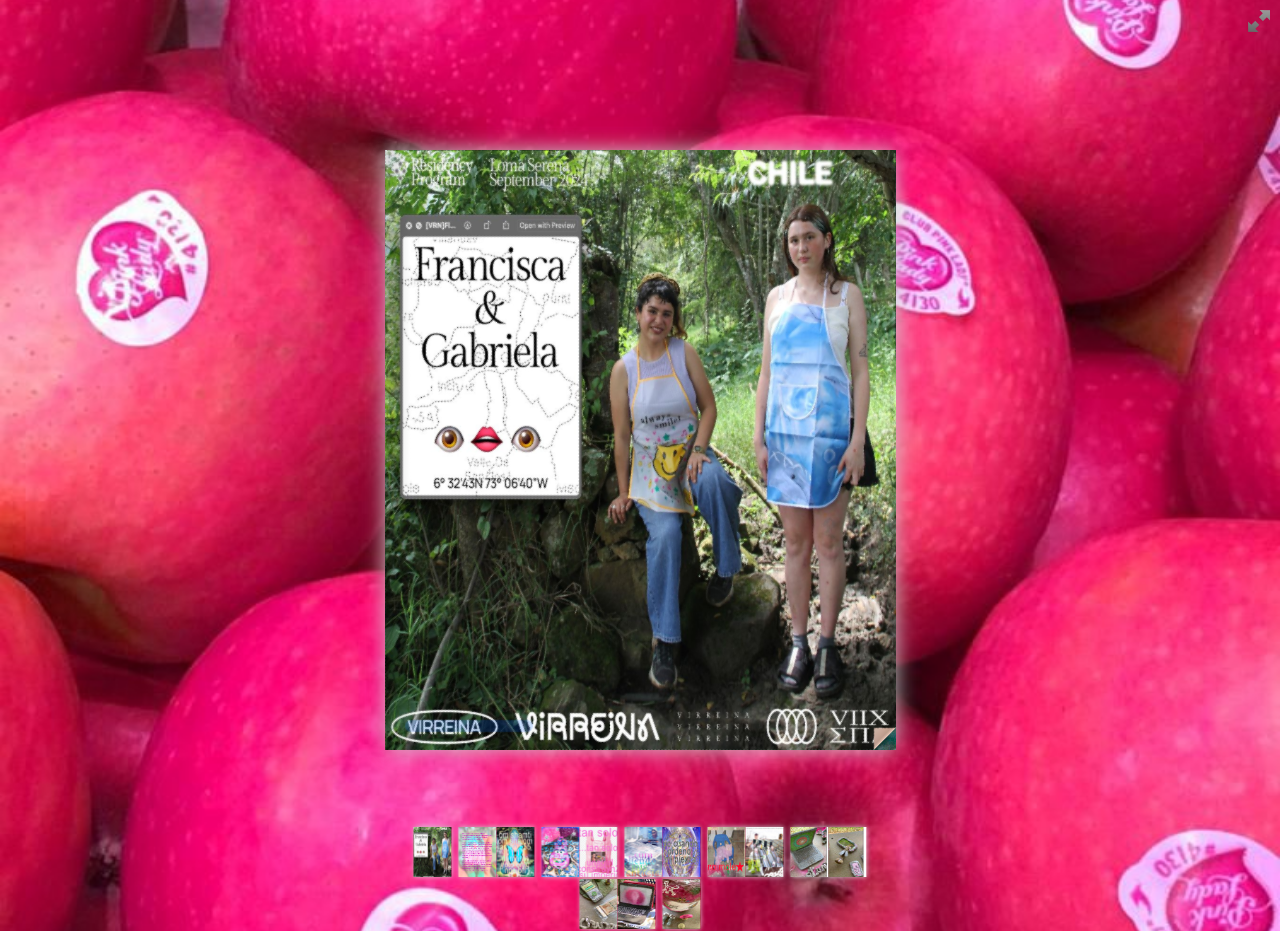
<file: index.html>
<!doctype html>
<html lang="en">
<head>
<title>Using turn.js and the new zoom feature</title>
<meta name="viewport" content="width = 1050, user-scalable = no" />
<script type="text/javascript" src="./assets/extras/jquery.min.js"></script>
<script type="text/javascript" src="./assets/lib/hash.js"></script>
<script type="text/javascript" src="./assets/lib/turn.min.js"></script>
<script type="text/javascript" src="./assets/lib/zoom.min.js"></script>
<script type="text/javascript" src="./assets/js/magazine.js"></script>
<link rel="stylesheet" href="./assets/css/magazine.css">
</head>
<body>

<div id="canvas">

<div class="zoom-icon zoom-icon-in"></div>

<div class="magazine-viewport">
	<div class="container">
		<div class="magazine">
			<!-- Next button -->
			<div ignore="1" class="next-button"></div>
			<!-- Previous button -->
			<div ignore="1" class="previous-button"></div>
		</div>
	</div>
</div>

<!-- Thumbnails -->
<div class="thumbnails">
	<div>
		<ul>
			<li class="i">
				<img src="./assets/pages/1-thumb.jpg" width="76" height="100" class="page-1">
				<span>1</span>
			</li>
			<li class="d">
				<img src="./assets/pages/2-thumb.jpg" width="76" height="100" class="page-2">
				<img src="./assets/pages/3-thumb.jpg" width="76" height="100" class="page-3">
				<span>2-3</span>
			</li>
			<li class="d">
				<img src="./assets/pages/4-thumb.jpg" width="76" height="100" class="page-4">
				<img src="./assets/pages/5-thumb.jpg" width="76" height="100" class="page-5">
				<span>4-5</span>
			</li>
			<li class="d">
				<img src="./assets/pages/6-thumb.jpg" width="76" height="100" class="page-6">
				<img src="./assets/pages/7-thumb.jpg" width="76" height="100" class="page-7">
				<span>6-7</span>
			</li>
			<li class="d">
				<img src="./assets/pages/8-thumb.jpg" width="76" height="100" class="page-8">
				<img src="./assets/pages/9-thumb.jpg" width="76" height="100" class="page-9">
				<span>8-9</span>
			</li>
			<li class="d">
				<img src="./assets/pages/10-thumb.jpg" width="76" height="100" class="page-10">
				<img src="./assets/pages/11-thumb.jpg" width="76" height="100" class="page-11">
				<span>10-11</span>
			</li>
			<li class="d">
				<img src="./assets/pages/12-thumb.jpg" width="76" height="100" class="page-12">
				<img src="./assets/pages/13-thumb.jpg" width="76" height="100" class="page-13">
				<span>12-13</span>
			</li>
			<li class="i">
				<img src="./assets/pages/14-thumb.jpg" width="76" height="100" class="page-14">
				<span>14</span>
			</li>
		<ul>
	<div>	
</div>
</div>

<script type="text/javascript">

function loadApp() {

 	$('#canvas').fadeIn(1000);

 	var flipbook = $('.magazine');

 	// Check if the CSS was already loaded
	
	if (flipbook.width()==0 || flipbook.height()==0) {
		setTimeout(loadApp, 10);
		return;
	}
	
	// Create the flipbook

	flipbook.turn({
			
			// Magazine width

			width: 1022,

			// Magazine height

			height: 600,

			// Duration in millisecond

			duration: 1000,

			// Hardware acceleration

			acceleration: true,

			// Enables gradients

			gradients: true,
			
			// Auto center this flipbook

			autoCenter: true,

			// Elevation from the edge of the flipbook when turning a page

			elevation: 50,

			// The number of pages

			pages: 14,

			// Events

			when: {
				turning: function(event, page, view) {
					
					var book = $(this),
					currentPage = book.turn('page'),
					pages = book.turn('pages');
			
					// Update the current URI

					Hash.go('page/' + page).update();

					// Show and hide navigation buttons

					disableControls(page);
					

					$('.thumbnails .page-'+currentPage).
						parent().
						removeClass('current');

					$('.thumbnails .page-'+page).
						parent().
						addClass('current');



				},

				turned: function(event, page, view) {

					disableControls(page);

					$(this).turn('center');

					if (page==1) { 
						$(this).turn('peel', 'br');
					}

				},

				missing: function (event, pages) {

					// Add pages that aren't in the magazine

					for (var i = 0; i < pages.length; i++)
						addPage(pages[i], $(this));

				}
			}

	});

	// Zoom.js

	$('.magazine-viewport').zoom({
		flipbook: $('.magazine'),

		max: function() { 
			
			return largeMagazineWidth()/$('.magazine').width();

		}, 

		when: {

			swipeLeft: function() {

				$(this).zoom('flipbook').turn('next');

			},

			swipeRight: function() {
				
				$(this).zoom('flipbook').turn('previous');

			},

			resize: function(event, scale, page, pageElement) {

				if (scale==1)
					loadSmallPage(page, pageElement);
				else
					loadLargePage(page, pageElement);

			},

			zoomIn: function () {

				$('.thumbnails').hide();
				$('.made').hide();
				$('.magazine').removeClass('animated').addClass('zoom-in');
				$('.zoom-icon').removeClass('zoom-icon-in').addClass('zoom-icon-out');
				
				if (!window.escTip && !$.isTouch) {
					escTip = true;

					$('<div />', {'class': 'exit-message'}).
						html('<div>Press ESC to exit</div>').
							appendTo($('body')).
							delay(2000).
							animate({opacity:0}, 500, function() {
								$(this).remove();
							});
				}
			},

			zoomOut: function () {

				$('.exit-message').hide();
				$('.thumbnails').fadeIn();
				$('.made').fadeIn();
				$('.zoom-icon').removeClass('zoom-icon-out').addClass('zoom-icon-in');

				setTimeout(function(){
					$('.magazine').addClass('animated').removeClass('zoom-in');
					resizeViewport();
				}, 0);

			}
		}
	});

	// Zoom event

	if ($.isTouch)
		$('.magazine-viewport').on('zoom.doubleTap', zoomTo);
	else
		$('.magazine-viewport').on('zoom.tap', zoomTo);


	// Using arrow keys to turn the page

	$(document).on('keydown',function(e){

		var previous = 37, next = 39, esc = 27;

		switch (e.keyCode) {
			case previous:

				// left arrow
				$('.magazine').turn('previous');
				e.preventDefault();

			break;
			case next:

				//right arrow
				$('.magazine').turn('next');
				e.preventDefault();

			break;
			case esc:
				
				$('.magazine-viewport').zoom('zoomOut');	
				e.preventDefault();

			break;
		}
	});

	// URIs - Format #/page/1 

	Hash.on('^page\/([0-9]*)$', {
		yep: function(path, parts) {
			var page = parts[1];

			if (page!==undefined) {
				if ($('.magazine').turn('is'))
					$('.magazine').turn('page', page);
			}

		},
		nop: function(path) {

			if ($('.magazine').turn('is'))
				$('.magazine').turn('page', 1);
		}
	});


	$(window).on('resize',function() {
		resizeViewport();
	}).on('orientationchange', function() {
		resizeViewport();
	});

	// Events for thumbnails

	$('.thumbnails').on('click', function(event) {
		
		var page;

		if (event.target && (page=/page-([0-9]+)/.exec($(event.target).attr('class'))) ) {
		
			$('.magazine').turn('page', page[1]);
		}
	});

	$('.thumbnails li').
		on($.mouseEvents.over, function() {
			
			$(this).addClass('thumb-hover');

		}).on($.mouseEvents.out, function() {
			
			$(this).removeClass('thumb-hover');

		});

	if ($.isTouch) {
	
		$('.thumbnails').
			addClass('thumbanils-touch').
			on($.mouseEvents.move, function(event) {
				event.preventDefault();
			});

	} else {

		$('.thumbnails ul').on('mouseover', function() {

			$('.thumbnails').addClass('thumbnails-hover');

		}).on('mousedown',function() {

			return false;

		}).on('mouseout',function() {

			$('.thumbnails').removeClass('thumbnails-hover');

		});

	}


	// Regions

	if ($.isTouch) {
		$('.magazine').on('touchstart', regionClick);
	} else {
		$('.magazine').on('click', regionClick);
	}

	// Events for the next button

	$('.next-button').on($.mouseEvents.over, function() {
		
		$(this).addClass('next-button-hover');

	}).on($.mouseEvents.out, function() {
		
		$(this).removeClass('next-button-hover');

	}).on($.mouseEvents.down, function() {
		
		$(this).addClass('next-button-down');

	}).on($.mouseEvents.up, function() {
		
		$(this).removeClass('next-button-down');

	}).on('click', function() {
		
		$('.magazine').turn('next');

	});

	// Events for the next button
	
	$('.previous-button').on($.mouseEvents.over, function() {
		
		$(this).addClass('previous-button-hover');

	}).on($.mouseEvents.out, function() {
		
		$(this).removeClass('previous-button-hover');

	}).on($.mouseEvents.down, function() {
		
		$(this).addClass('previous-button-down');

	}).on($.mouseEvents.up, function() {
		
		$(this).removeClass('previous-button-down');

	}).on('click', function() {
		
		$('.magazine').turn('previous');

	});


	resizeViewport();

	$('.magazine').addClass('animated');

}

// Zoom icon

 $('.zoom-icon').on('mouseover', function() { 
 	
 	if ($(this).hasClass('zoom-icon-in'))
 		$(this).addClass('zoom-icon-in-hover');

 	if ($(this).hasClass('zoom-icon-out'))
 		$(this).addClass('zoom-icon-out-hover');
 
 }).on('mouseout', function() { 
 	
 	 if ($(this).hasClass('zoom-icon-in'))
 		$(this).removeClass('zoom-icon-in-hover');
 	
 	if ($(this).hasClass('zoom-icon-out'))
 		$(this).removeClass('zoom-icon-out-hover');

 }).on('click', function() {

 	if ($(this).hasClass('zoom-icon-in'))
 		$('.magazine-viewport').zoom('zoomIn');
 	else if ($(this).hasClass('zoom-icon-out'))	
		$('.magazine-viewport').zoom('zoomOut');

 });

 $('#canvas').hide();

// Load turn.js

loadApp()

</script>

</body>
</html>
</file>
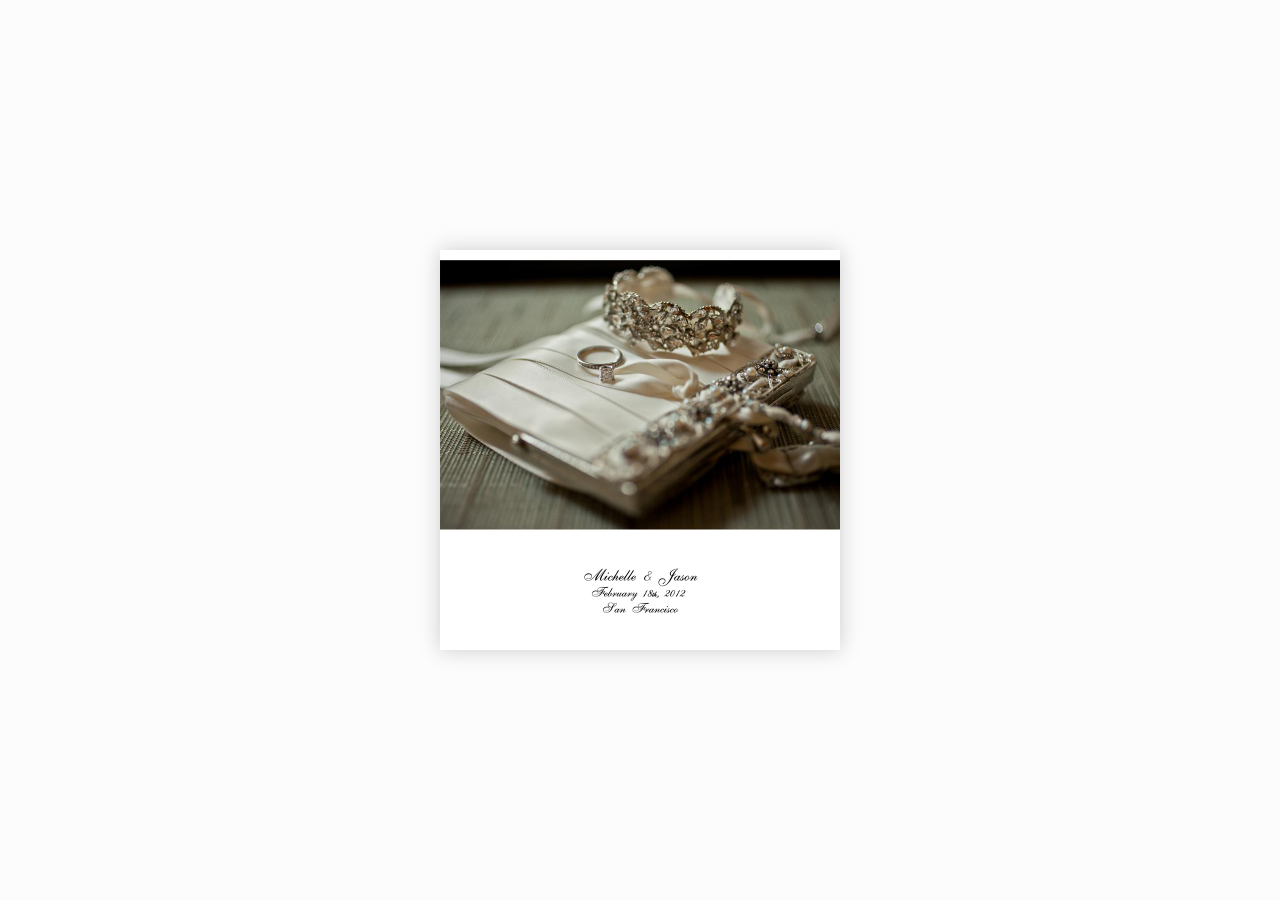
<file: assets/samples/double-page/index.html>
<!doctype html>
<html lang="en">
<head>
<meta name="viewport" content="width = 1050, user-scalable = no" />
<script type="text/javascript" src="../../extras/jquery.min.js"></script>
<script type="text/javascript" src="../../lib/turn.min.js"></script>
<script type="text/javascript" src="../../lib/scissor.min.js"></script>
<link rel="stylesheet" href="css/double-page.css">
</head>
<body>

<div class="flipbook-viewport">
	<div class="container">
		<div class="flipbook">
			<div class="page" style="background-image:url(pages/1.jpg)"></div>
			<div class="double" style="background-image:url(pages/2.jpg)"></div>
			<div class="double" style="background-image:url(pages/3.jpg)"></div>
			<div class="double" style="background-image:url(pages/4.jpg)"></div>
			<div class="double" style="background-image:url(pages/5.jpg)"></div>
			<div class="double" style="background-image:url(pages/6.jpg)"></div>
			<div class="page" style="background-image:url(pages/7.jpg)"></div>
		</div>
	</div>
</div>


<script type="text/javascript">

function loadApp() {

	var flipbook = $('.flipbook');

 	// Check if the CSS was already loaded
	
	if (flipbook.width()==0 || flipbook.height()==0) {
		setTimeout(loadApp, 10);
		return;
	}

	$('.flipbook .double').scissor();

	// Create the flipbook

	$('.flipbook').turn({
			// Elevation

			elevation: 50,
			
			// Enable gradients

			gradients: true,
			
			// Auto center this flipbook

			autoCenter: true

	});
}

// Load turn.js

loadApp()

</script>

</body>
</html>
</file>
<file: assets/css/magazine.css>
body{
	overflow:hidden;
	background-color:#fcfcfc;
	background-color:#ff0077;
	background-image: url('../pics/bg.jpg');
	background-position: center center;
	background-size: cover;
	margin:0;
	padding:0;
}

.magazine-viewport .container{
	position:absolute;
	top:50%;
	left:50%;
	width:92px;
	height:600px;
	margin:auto;
}

.magazine-viewport .magazine{
	width:922px;
	height:600px;
	left:-461px;
	top:-300px;
}

.magazine-viewport .page{
	width:461px;
	height:600px;
	background-color:white;
	background-repeat:no-repeat;
	background-size:100% 100%;
}

.magazine-viewport .zoomer .region{
	display:none;
}

.magazine .region{
	position:absolute;
	overflow:hidden;
	background:#0066FF;
	opacity:0.2;
	-webkit-border-radius:10px;
	border-radius:10px;
	cursor:pointer;
	-webkit-filter: alpha(opacity=20);
	filter: alpha(opacity=20);
}

.magazine .region:hover{
	opacity:0.5;
	-webkit-filter: alpha(opacity=50);
	filter: alpha(opacity=50);
}

.magazine .region.zoom{
	opacity:0.01;
	-webkit-filter: alpha(opacity=1);
	filter: alpha(opacity=1);
}

.magazine .region.zoom:hover{
	opacity:0.2;
	-webkit-filter: alpha(opacity=20);
	filter: alpha(opacity=20);
}

.magazine .page{
	-webkit-box-shadow:0 0 20px rgba(0,0,0,0.2);
	box-shadow:0 0 20px rgba(0,0,0,0.2);
}

.magazine-viewport .page img{
	-webkit-user-select: none;
	user-select: none;
	margin:0;
}

.magazine .even .gradient{
	position:absolute;
	top:0;
	left:0;
	width:100%;
	height:100%;

	background-image:-webkit-linear-gradient(left, rgba(0,0,0,0) 95%, rgba(0,0,0,0.2) 100%);
	background-image:linear-gradient(left, rgba(0,0,0,0) 95%, rgba(0,0,0,0.2) 100%);
}

.magazine .odd .gradient{
	position:absolute;
	top:0;
	left:0;
	width:100%;
	height:100%;

	background-image:-webkit-linear-gradient(right, rgba(0,0,0,0) 95%, rgba(0,0,0,0.15) 100%);
	background-image:linear-gradient(right, rgba(0,0,0,0) 95%, rgba(0,0,0,0.15) 100%);
}

.magazine-viewport .zoom-in .even .gradient,
.magazine-viewport .zoom-in .odd .gradient{

	display:none;

}

.magazine-viewport .loader{
	background-image:url(../pics/loader.gif);
	width:22px;
	height:22px;
	position:absolute;
	top:280px;
	left:219px;
}

.magazine-viewport .shadow{
	-webkit-transition: -webkit-box-shadow 0.5s;
	transition: box-shadow 0.5s;

	-webkit-box-shadow:0 0 20px #ccc;
	box-shadow:0 0 20px #ccc;
}

.magazine-viewport .next-button,
.magazine-viewport .previous-button{
	width:22px;
	height:600px;
	position:absolute;
	top:0;
}

.magazine-viewport .next-button{
	right:-22px;
	-webkit-border-radius:0 15px 15px 0;
	border-radius:0 15px 15px 0;
}

.magazine-viewport .previous-button{
	left:-22px;
	-webkit-border-radius:15px 0 0 15px;
	border-radius:15px 0 0 15px;
}

.magazine-viewport .previous-button-hover,
.magazine-viewport .next-button-hover{
	background-color:rgba(0,0,0, 0.2);
}

.magazine-viewport .previous-button-hover,
.magazine-viewport .previous-button-down{
	background-image:url(../pics/arrows.png);
	background-position:-4px 284px;
	background-repeat:no-repeat;
}

.magazine-viewport .previous-button-down,
.magazine-viewport .next-button-down{
	background-color:rgba(0,0,0, 0.4);
}

.magazine-viewport .next-button-hover,
.magazine-viewport .next-button-down{
	background-image:url(../pics/arrows.png);
	background-position:-38px 284px;
	background-repeat:no-repeat;
}

.magazine-viewport .zoom-in .next-button,
.magazine-viewport .zoom-in .previous-button{
	display:none;
}

.animated{
	-webkit-transition:margin-left 0.5s;
	transition:margin-left 0.5s;
}

.thumbnails{
	position:absolute;
	bottom:0;
	left:0;
	width:100%;
	height:140px;
	z-index:1;
}

.thumbnails > div{
	width:1050px;
	height:100px;
	margin:20px auto;
}

.thumbnails ul{
	margin:0;
	padding:0;
	text-align:center;
	-webkit-transform:scale3d(0.5, 0.5, 1);
	transform:scale3d(0.5, 0.5, 1);
	-webkit-transition:-webkit-transform ease-in-out 100ms;
	transition:transform ease-in-out 100ms;
}

.thumbanils-touch ul{
	-webkit-transform:none;
	transform:none;
}

.thumbnails-hover ul{
	-webkit-transform:scale3d(0.6, 0.6, 1);
	transform:scale3d(0.6, 0.6, 1);
}

.thumbnails li{
	list-style:none;
	display:inline-block;
	margin:0 5px;
	-webkit-box-shadow:0 0 10px #ccc;
	box-shadow:0 0 10px  #ccc;
	-webkit-transition:-webkit-transform 60ms;
	transition:transform 60ms;
}

.thumbnails li span{
	display:none;
}

.thumbnails .current{
	-webkit-box-shadow:0 0 10px red;
	box-shadow:0 0 10px red;
}

.thumbnails .thumb-hover{
	-webkit-transform:scale3d(1.3, 1.3, 1);
	transform:scale3d(1.3, 1.3, 1);

	-webkit-box-shadow:0 0 10px #666;
	box-shadow:0 0 10px #666;
}

.thumbanils-touch .thumb-hover{
	-webkit-transform:none;
	transform:none;
}

.thumbnails .thumb-hover span{
	position:absolute;
	bottom:-30px;
	left:0;
	z-index:2;
	width:100%;
	height:30px;
	font:bold 15px arial;
	line-height:30px;
	color:#666;
	display:block;
	cursor:default;
}

.thumbnails img{
	float:left;
}

.exit-message{
	position: absolute;
	top:10px;
	left:0;
	width:100%;
	height:40px;
	z-index:10000;
}

.exit-message > div{
	width:140px;
	height:30px;
	margin:auto;
	background:rgba(0,0,0,0.5);
	text-align:center;
	font:12px arial;
	line-height:30px;
	color:white;
	-webkit-border-radius:10px;
	border-radius:10px;
}

.zoom-icon{
	position:absolute;
	z-index:1000;
	width:22px;
	height:22px;
	top:10px;
	right:10px;
	background-image:url(../pics/zoom-icons.png);
	background-size:88px 22px;
}

.zoom-icon-in{
	background-position:0 0;
	cursor: pointer;
}

.zoom-icon-in.zoom-icon-in-hover{
	background-position:-22px 0;
	cursor: pointer;
}

.zoom-icon-out{
	background-position:-44px 0;
}

.zoom-icon-out.zoom-icon-out-hover{
	background-position:-66px 0;
	cursor: pointer;
}

.bottom{
	position:absolute;
	left:0;
	bottom:0;
	width:100%;
}
</file>
<file: assets/samples/double-page/css/double-page.css>
/* Basic sample */

body{
	overflow:hidden;
	background-color:#fcfcfc;
	margin:0;
	padding:0;
}

.flipbook-viewport{
	overflow:hidden;
	width:100%;
	height:100%;
}

.flipbook-viewport .container{
	position:absolute;
	top:50%;
	left:50%;
	margin:auto;
}

.flipbook-viewport .flipbook{
	width:800px;
	height:400px;
	left:-400px;
	top:-200px;
}

.flipbook-viewport .page{
	width:400px;
	height:400px;
	background-color:white;
	background-repeat:no-repeat;
	background-size:100% 100%;
}

.flipbook .page{
	-webkit-box-shadow:0 0 20px rgba(0,0,0,0.2);
	box-shadow:0 0 20px rgba(0,0,0,0.2);
}

.flipbook-viewport .page img{
	-webkit-user-select: none;
	user-select: none;
	margin:0;
}

.flipbook-viewport .shadow{
	-webkit-transition: -webkit-box-shadow 0.5s;
	transition: box-shadow 0.5s;

	-webkit-box-shadow:0 0 20px #ccc;
	box-shadow:0 0 20px #ccc;
}

.flipbook-viewport .double{
	width:800px;
	height:400px;
	background-size:100% 100%;
}
</file>
